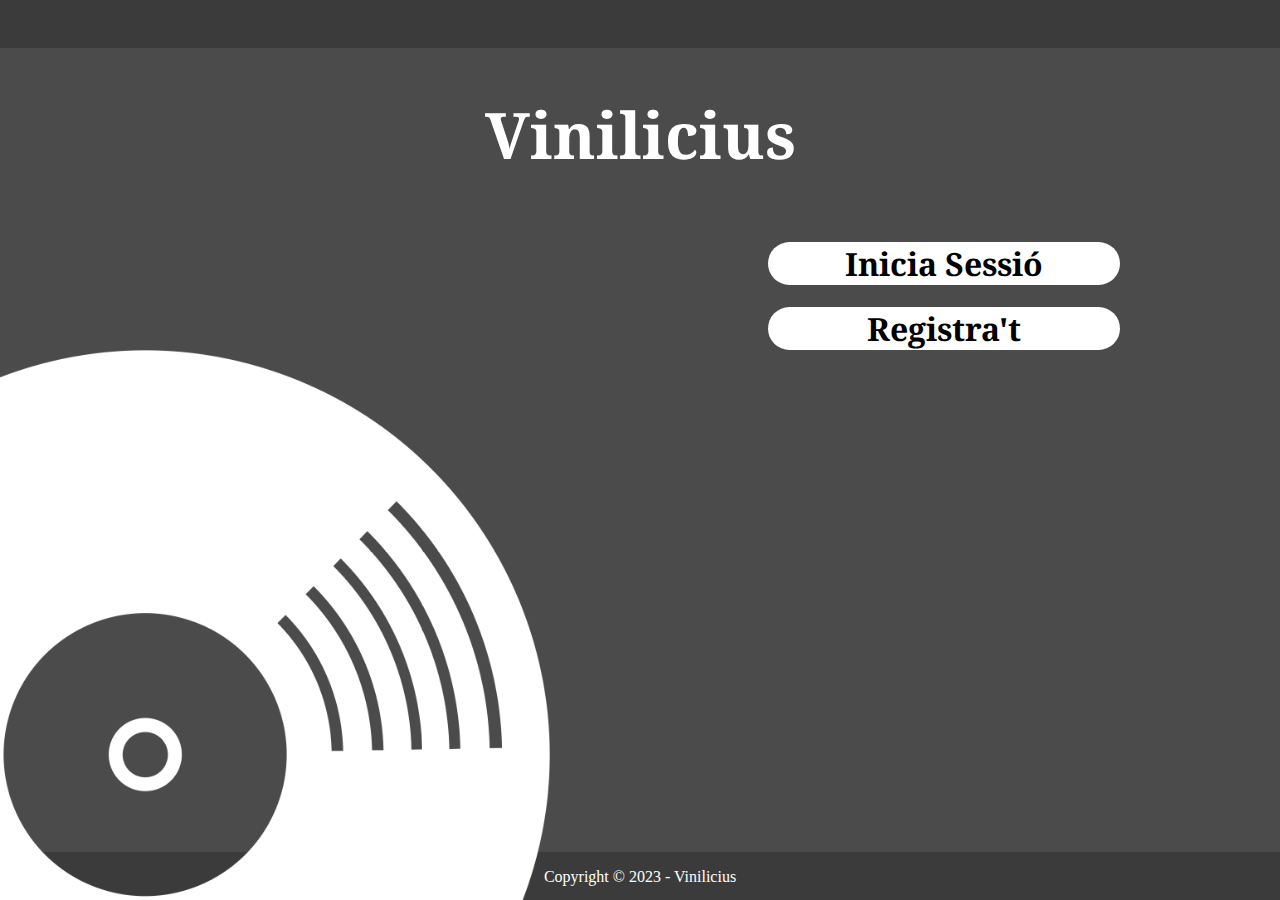
<file: index.html>
<!DOCTYPE html>
<html>
<head>
    <meta name="viewport" content="width=device-width, initial-scale=1">
	<meta http-equiv="Content-Type" content="text/html; charset=UTF-8">
	<title>Vinilicius</title>
	<link rel="stylesheet" href="/style/style.css">
	<link href="https://fonts.googleapis.com/css?family=Noto Serif" rel="stylesheet">
	<link rel="icon" href="/img/favicon.png">
</head>

<body>

	<header class="header">

	</header>

	<div>

		<main>
			<article>
				<h1>Vinilicius</h1>
				<div id="buttons">
					<a href="/html/login.html" id="a"><div id="b"><h1 id="c">Inicia Sessió</h1></div></a>
					<a href="/html/signup.html" id="d"><div id="e"><h1 id="f">Registra't</h1></div></a>
				</div>

				<div class="footer">
					<p>Copyright © 2023 - Vinilicius</p>
				</div>
			</article>
			
			<div id="vinil">
				<img id="vinyl" src="/img/index1.png" alt="vinyl">
			</div>
			
		</main>

	</div>

	

</body>

</html>
</file>
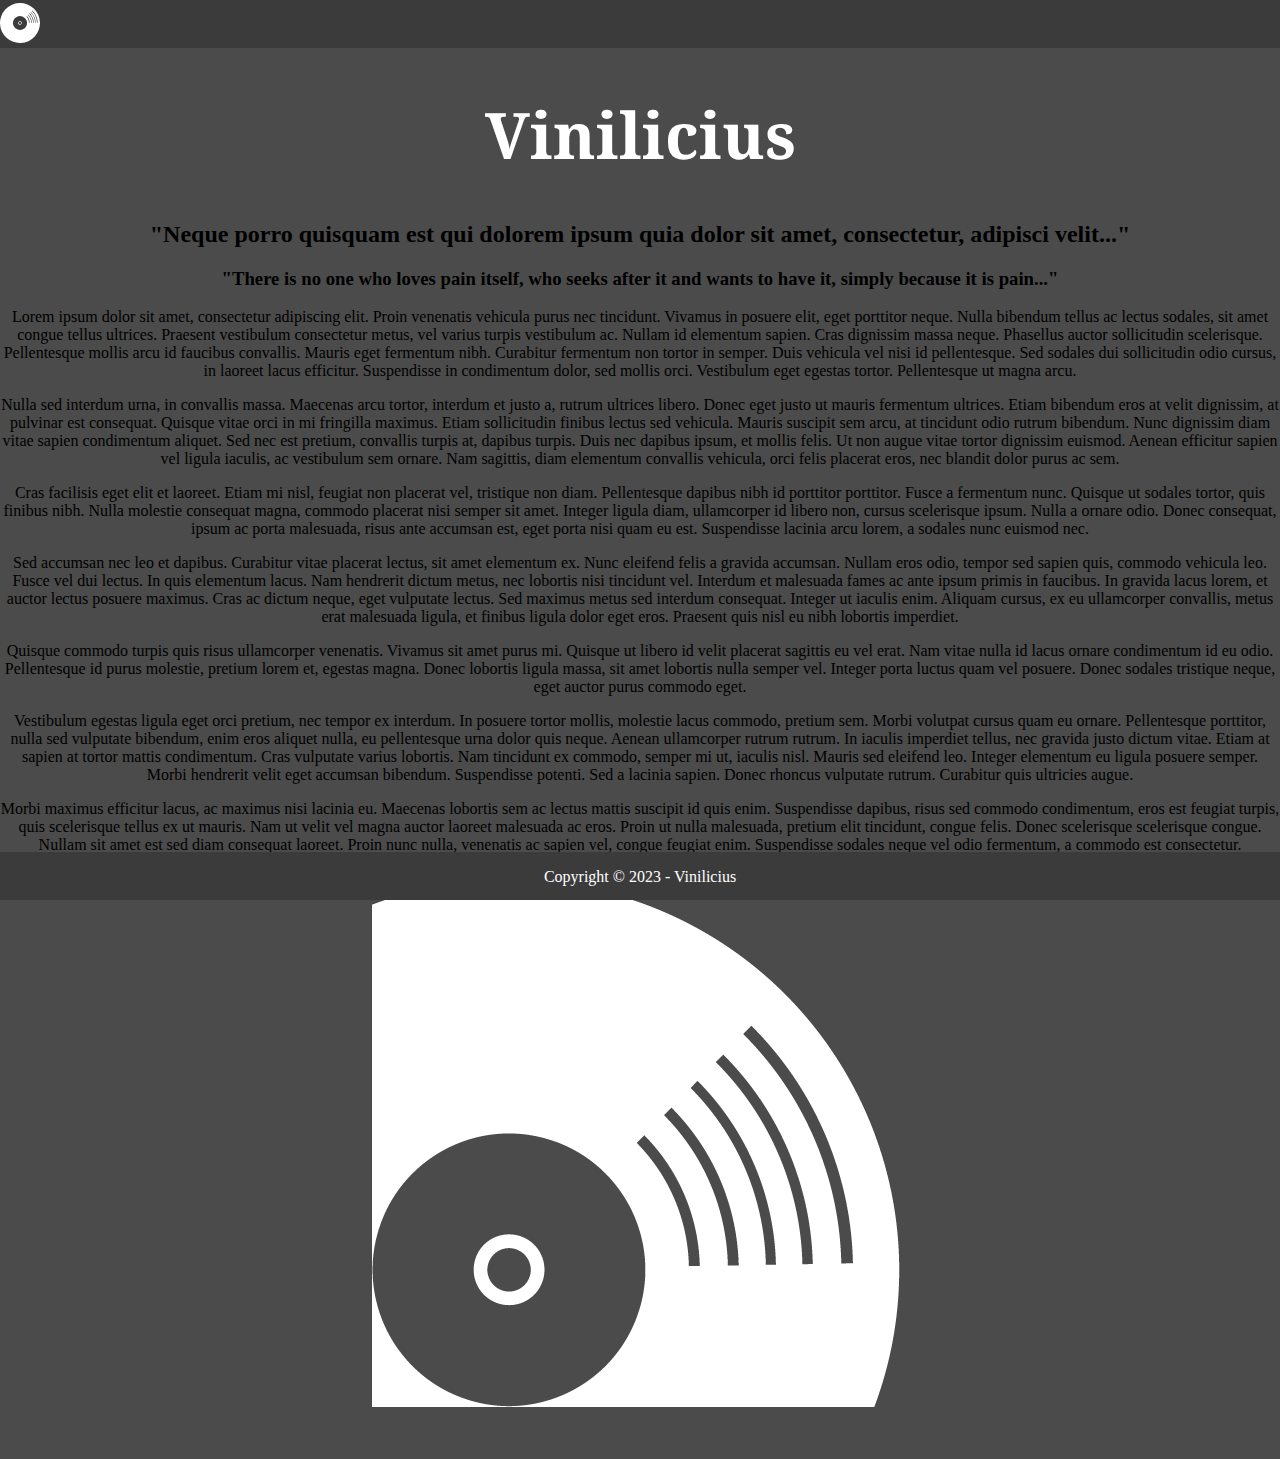
<file: html/index copy.html>
<!DOCTYPE html>
<html>
<head>
    <meta name="viewport" content="width=device-width, initial-scale=1">
	<meta http-equiv="Content-Type" content="text/html; charset=UTF-8">
	<title>Vinilicius</title>
	<link rel="stylesheet" href="/style/style.css">
	<link href="https://fonts.googleapis.com/css?family=Noto Serif" rel="stylesheet">
	<link rel="icon" href="/img/favicon.png">
</head>

<body>

	<header class="header">
		<img src="/img/index.svg" id="head">
	</header>

	<div>

		<main>
			<article>
			
				<h1>Vinilicius</h1>
				<h2>"Neque porro quisquam est qui dolorem ipsum quia dolor sit amet, consectetur, adipisci velit..."</h2>
				<h3>"There is no one who loves pain itself, who seeks after it and wants to have it, simply because it is pain..."</h3>

				<p>
					Lorem ipsum dolor sit amet, consectetur adipiscing elit. Proin venenatis vehicula purus nec tincidunt. 
					Vivamus in posuere elit, eget porttitor neque. Nulla bibendum tellus ac lectus sodales, sit amet congue 
					tellus ultrices. Praesent vestibulum consectetur metus, vel varius turpis vestibulum ac. Nullam id elementum sapien.
					Cras dignissim massa neque. Phasellus auctor sollicitudin scelerisque. Pellentesque mollis arcu id faucibus convallis. Mauris eget fermentum nibh. Curabitur fermentum non tortor in semper. Duis vehicula vel nisi id pellentesque. Sed sodales dui sollicitudin odio cursus, in laoreet lacus efficitur. Suspendisse in condimentum dolor, sed mollis orci. Vestibulum eget egestas tortor. Pellentesque ut magna arcu.
				</p>

				<p>
					Nulla sed interdum urna, in convallis massa. Maecenas arcu tortor, interdum et justo a, rutrum ultrices libero.
					Donec eget justo ut mauris fermentum ultrices. Etiam bibendum eros at velit dignissim, at pulvinar est consequat.
					Quisque vitae orci in mi fringilla maximus. Etiam sollicitudin finibus lectus sed vehicula. Mauris suscipit sem 
					arcu, at tincidunt odio rutrum bibendum. Nunc dignissim diam vitae sapien condimentum aliquet. Sed nec est pretium, 
					convallis turpis at, dapibus turpis. Duis nec dapibus ipsum, et mollis felis. Ut non augue vitae tortor dignissim 
					euismod. Aenean efficitur sapien vel ligula iaculis, ac vestibulum sem ornare. Nam sagittis, diam elementum convallis 
					vehicula, orci felis placerat eros, nec blandit dolor purus ac sem.
				</p>	

				<p>
					Cras facilisis eget elit et laoreet. Etiam mi nisl, feugiat non placerat vel, tristique non diam.
					Pellentesque dapibus nibh id porttitor porttitor. Fusce a fermentum nunc. Quisque ut sodales tortor, quis 
					finibus nibh. Nulla molestie consequat magna, commodo placerat nisi semper sit amet. Integer ligula diam, 
					ullamcorper id libero non, cursus scelerisque ipsum. Nulla a ornare odio. Donec consequat, ipsum ac porta malesuada, 
					risus ante accumsan est, eget porta nisi quam eu est. Suspendisse lacinia arcu lorem, a sodales nunc euismod nec.
				</p>
				
				<p>
					Sed accumsan nec leo et dapibus. Curabitur vitae placerat lectus, sit amet elementum ex. Nunc eleifend felis 
					a gravida accumsan. Nullam eros odio, tempor sed sapien quis, commodo vehicula leo. Fusce vel dui lectus. In quis 
					elementum lacus. Nam hendrerit dictum metus, nec lobortis nisi tincidunt vel. Interdum et malesuada fames ac ante 
					ipsum primis in faucibus. In gravida lacus lorem, et auctor lectus posuere maximus. Cras ac dictum neque, eget 
					vulputate lectus. Sed maximus metus sed interdum consequat. Integer ut iaculis enim. Aliquam cursus, ex eu 
					ullamcorper convallis, metus erat malesuada ligula, et finibus ligula dolor eget eros. Praesent quis nisl eu 
					nibh lobortis imperdiet.
				</p>

				<p>
					Quisque commodo turpis quis risus ullamcorper venenatis. Vivamus sit amet purus mi. Quisque ut libero id velit 
					placerat sagittis eu vel erat. Nam vitae nulla id lacus ornare condimentum id eu odio. Pellentesque id purus 
					molestie, pretium lorem et, egestas magna. Donec lobortis ligula massa, sit amet lobortis nulla semper vel. 
					Integer porta luctus quam vel posuere. Donec sodales tristique neque, eget auctor purus commodo eget.
				</p>

				<p>
					Vestibulum egestas ligula eget orci pretium, nec tempor ex interdum. In posuere tortor mollis, molestie lacus
					 commodo, pretium sem. Morbi volutpat cursus quam eu ornare. Pellentesque porttitor, nulla sed vulputate bibendum, 
					 enim eros aliquet nulla, eu pellentesque urna dolor quis neque. Aenean ullamcorper rutrum rutrum. In iaculis
					 imperdiet tellus, nec gravida justo dictum vitae. Etiam at sapien at tortor mattis condimentum. Cras vulputate
					 varius lobortis. Nam tincidunt ex commodo, semper mi ut, iaculis nisl. Mauris sed eleifend leo. Integer
					 elementum eu ligula posuere semper. Morbi hendrerit velit eget accumsan bibendum. Suspendisse potenti. Sed a
					 lacinia sapien. Donec rhoncus vulputate rutrum. Curabitur quis ultricies augue.
				</p>

				<p>
					Morbi maximus efficitur lacus, ac maximus nisi lacinia eu. Maecenas lobortis sem ac lectus mattis suscipit id
					 quis enim. Suspendisse dapibus, risus sed commodo condimentum, eros est feugiat turpis, quis scelerisque tellus
					 ex ut mauris. Nam ut velit vel magna auctor laoreet malesuada ac eros. Proin ut nulla malesuada, pretium elit
					 tincidunt, congue felis. Donec scelerisque scelerisque congue. Nullam sit amet est sed diam consequat laoreet.
					Proin nunc nulla, venenatis ac sapien vel, congue feugiat enim. Suspendisse sodales neque vel odio fermentum,
					 a commodo est consectetur.
				</p>
				<img src="/img/index.png" id="index">
				</article>								
		</main>

	</div>

	<div class="footer">
		<p>Copyright © 2023 - Vinilicius</p>
	</div>

</body>

</html>
</file>
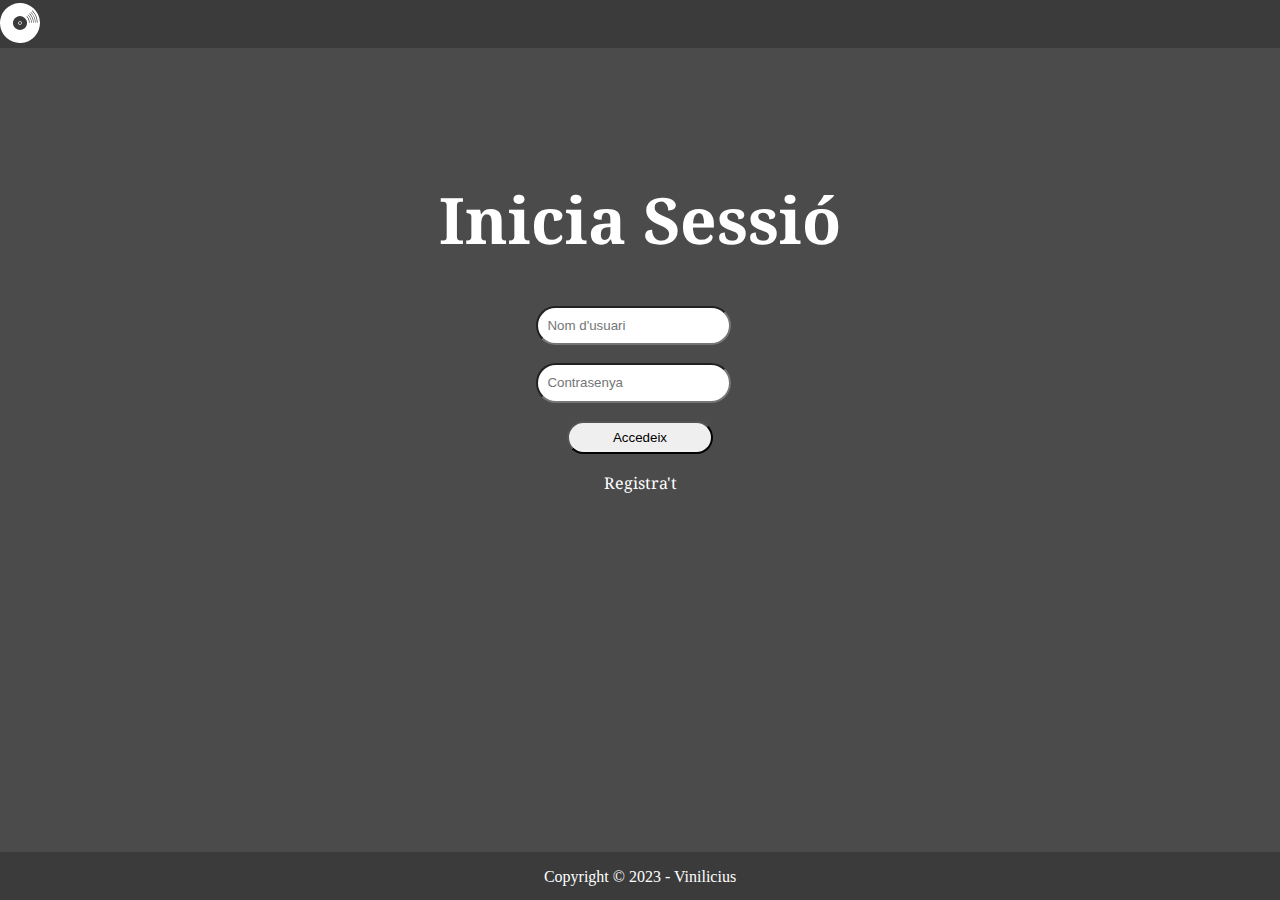
<file: html/login.html>
<!DOCTYPE html>
<html>
<head>
    <meta name="viewport" content="width=device-width, initial-scale=1">
	<meta http-equiv="Content-Type" content="text/html; charset=UTF-8">
	<title>Vinilicius</title>
	<link href="https://fonts.googleapis.com/css?family=Noto Serif" rel="stylesheet">
	<link rel="stylesheet" href="/style/style.css">
	<link rel="icon" href="/img/favicon.png">
</head>

<body>

	<header class="header">
		<a href="/index.html"><img src="/img/index.svg" id="head"></a>
	</header>


	<div>

		<main>
			<article>
			
				<h1 id="titlelog">Inicia Sessió</h1>
                <form >

					<div id="nom">
						<input type="text" id="name" name="name" placeholder="  Nom d'usuari">
					</div><br>

                    <input type="password" id="password" name="password" placeholder="  Contrasenya"><br><br>
                    <a href="/html/main.html" id="signup"><input type="button" id="button" value="Accedeix" alt="Accedeix a Vinilicius"></a><br><br>
                    <a href="/html/signup.html" id="sign">Registra't</a>
                </form>

					
				</article>								
		</main>

	</div>

	<div class="footer">
		<p>Copyright © 2023 - Vinilicius</p>
	</div>

</body>

</html>
</file>
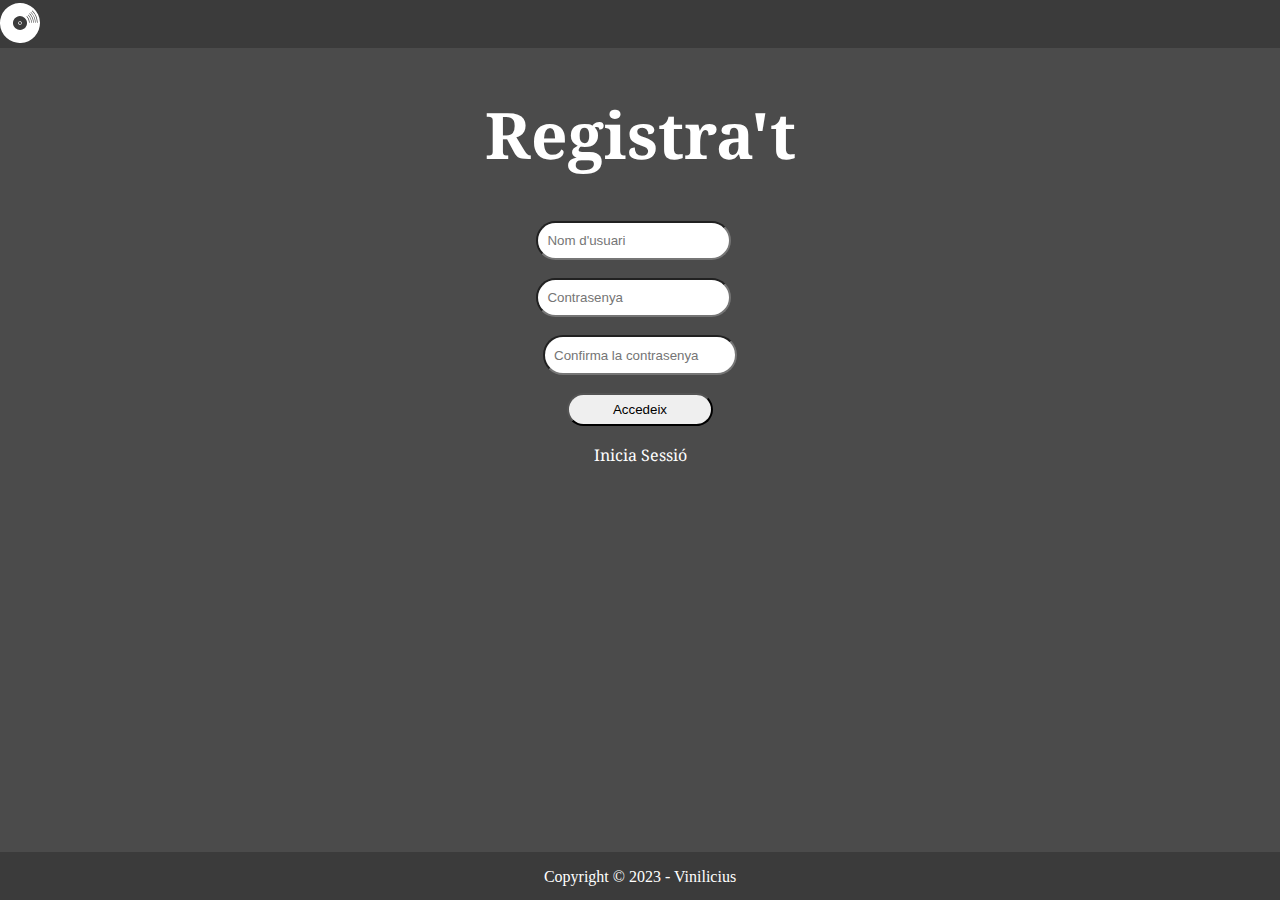
<file: html/signup.html>
<!DOCTYPE html>
<html>
<head>
    <meta name="viewport" content="width=device-width, initial-scale=1">
	<meta http-equiv="Content-Type" content="text/html; charset=UTF-8">
	<title>Vinilicius</title>
	<link href="https://fonts.googleapis.com/css?family=Noto Serif" rel="stylesheet">
	<link rel="stylesheet" href="/style/style.css">
	<link rel="icon" href="/img/favicon.png">
</head>

<body>

	<header class="header">
		<a href="/index.html"><img src="/img/index.svg" id="head"></a>
	</header>

	<h1></h1>

	<div>

		<main>
			<article>
			
				<h1>Registra't</h1>
                <form >
                    <input type="text" id="name" name="name" placeholder="  Nom d'usuari"><br><br>
                    <input type="password" id="password" name="password" placeholder="  Contrasenya"><br><br>
                    <input type="password" id="confirm" name="confirm" placeholder="  Confirma la contrasenya"><br><br>
                    <a href="/main.html" id="signup"><input type="button" id="button" value="Accedeix" alt="Accedeix a Vinilicius"></a><br><br>
                    <a href="/login.html" id="log">Inicia Sessió</a>
                </form>

					
				</article>								
		</main>

	</div>

	<div class="footer">
		<p>Copyright © 2023 - Vinilicius</p>
	</div>

</body>

</html>
</file>
<file: style/style.css>
body {
    overflow: y;
}

body {
    margin: 0em;
    padding-top: 3em;
    padding-bottom: 3em;
    background-color: #4b4b4b;
    /*background: url('/img/index.png');
    background-attachment: fixed;
    background-position: bottom left;*/
    background-color: #4b4b4b;
    /*background-repeat: no-repeat;*/
}
article{
    text-align: center;
}

.header{
    position: fixed;
    min-height: 3em;
    max-height: 3em;
    top: 0em;
    width: 100%;
    color: white;
    background-color: #3b3b3b;
}


#head{
    width: 2.5em;
    height: 2.5em;
    padding: 0,2%;
    margin-top: 0.2em;
}

#titlelog{
    margin-top: 2em;
    font-size: 5em;
}

#sign{
    font-family: "Noto Serif";
    color: #fff;
    text-decoration: none;
}

#signup{
    cursor: pointer;
}

#log{
    font-family: "Noto Serif";
    color: #fff;
    text-decoration: none;
}

h1{
    color: #fff;
    font-family: "Noto Serif";
    font-size: 4em;
}

#buttons{
    float: right;
    margin-right: 10em;
    cursor: pointer;
}

#a{
    text-decoration: none;
}
#b{
    width: 22em;
    border-radius: 20em;
    background-color: #fff;
    color: #000;
    transition: background-color 1s ease;
}
#b:hover{
    background-color: #1b1b1b;
}
#c{
    color: #000;
    transition: color 1s ease;
    font-size: 2em;
}
#c:hover{
    color: #fff;
}

#d{
    text-decoration: none;
}

#e{
    right: 0%;
    width: 22em;
    border-radius: 20em;
    background-color: #fff;
    color: #000;
    transition: background-color 1s ease;
}
#e:hover{
    background-color: #1b1b1b;
}

#f{
    color: #000;
    transition: color 1s ease;
    font-size: 2em;
}

#f:hover{
    color: #fff;
}

#vinyl{
    width: 35em;
    height: 35em;
    z-index: 3;
    position: fixed;
    border-left: 0em;
    border-bottom: 0em;
    bottom: 0em;
}

#titlelog{
    font-size: 4em;
}

/*#name{
    height: 40px;
    width: 250px;
    border-radius: 40px;
}

#password{
    height: 40px;
    width: 250px;
    border-radius: 40px;
}

#button{
    height: 40px;
    width: 210px;
    border-radius: 40px;
    margin-bottom: 2%;
}*/


#user{
    background-color: #fff;
    border-radius: 2.5em;
    align-items: center;
    width: 2em;
    height: 2.5em;
}
#name{
    height: 2.5em;
    width: 14em;
    border-radius: 2.5em;
    margin-right: 1em;
}

#password{
    height: 2.5em;
    width: 14em;
    border-radius: 2.5em;
    margin-right: 1em;
}

#confirm{
    height: 2.5em;
    width: 14em;
    border-radius: 2.5em;
}

#button{
    height: 2.5em;
    width: 11em;
    border-radius: 2.5em;
}

.footer{
    /*opacity: 0.5;*/                                                                                                                                                                                                                                                                                                                                                                                                                                                                                                                                                                                                                                                                                                                                                                                                                                                                                                                                                                                                                                                                                                                                                                                                                                                                                                                                                                                                                                                                                                                                                                                                                                                                                                                                                                                                                                                                                                                                                                                                                                                                                                                                                                                                                                                                                                                                                                                                                                                                                                                                                                                                                                                                                                                                                                                                                                                                                                                                                                                                                                                                                                                                                                                                                                                                                                                                                                                                                                                                                                                                                                                                                                                                                                                                                                                                                                                                                                                                                                                                                                                                                                                                                                                                                                                                                                                                                                                                                                                                                                                                                                                                                                                                                                                                                                                                                                                                                                                                                                                                                                                                                                                                                                                                                            
    position: fixed;
    min-height: 3em;
    max-height: 3em;
    left: 0em;
    bottom: 0em;
    width: 100%;
    color: white;
    background-color: #3b3b3b;
    text-align: center;
    z-index: 2;
}

@media (max-width: 767px) {
    #title{
        font-size: 2em;
    }
    #titlelog{
        margin-top: 2em;
        font-size: 3em;
    }
    #buttons{
        margin-right: 5em;
    }
    #b{
        width: 14em;
    }
    #e{
        width: 14em;
    }
    #vinil {
      display: none;
    }
  }
</file>
